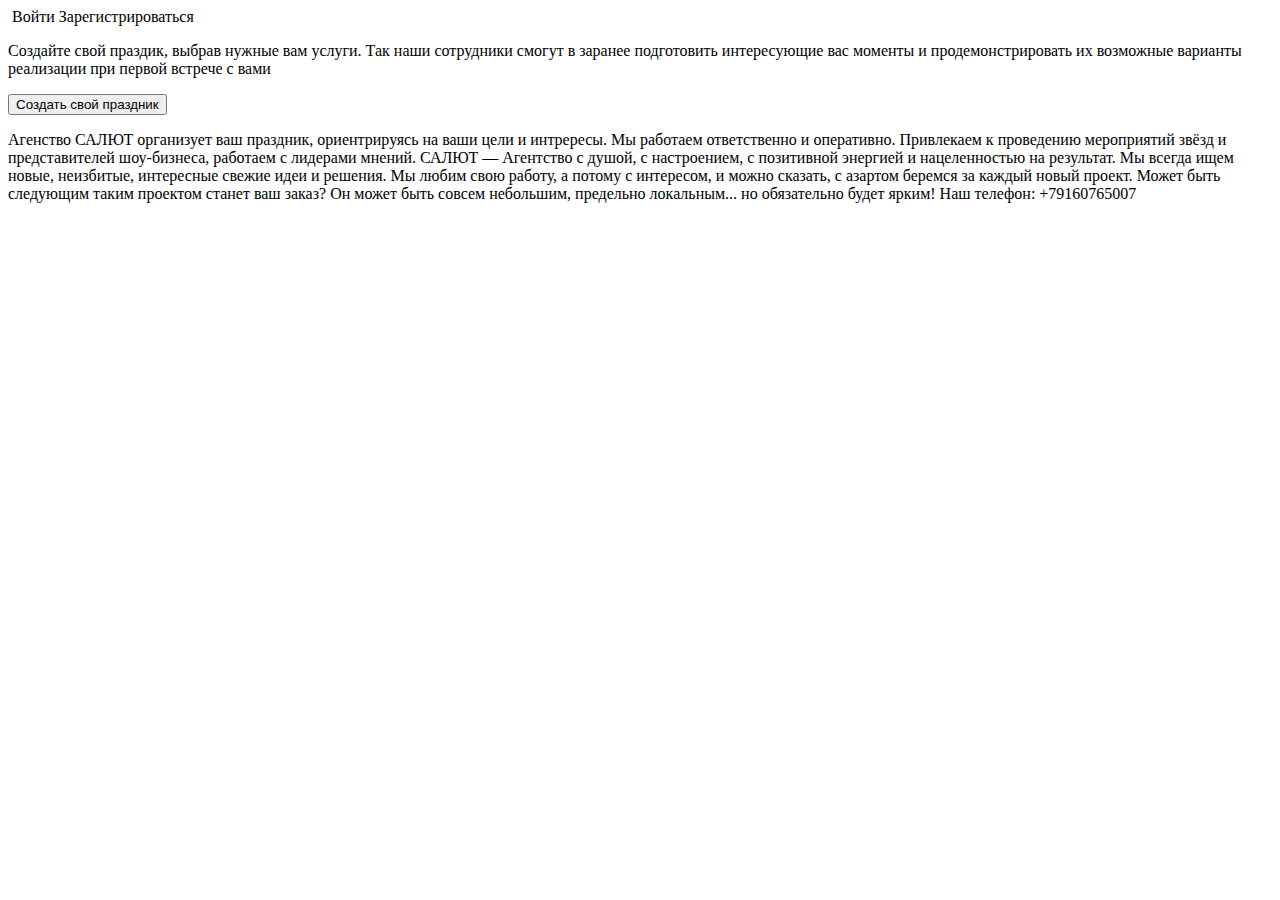
<file: src/main/resources/templates/index.html>
<!DOCTYPE html>
<html lang="en" xmlns:sec="http://www.springframework.org/schema/security" xmlns:th="http://www.w3.org/1999/xhtml" xmlns="http://www.w3.org/1999/html">
<head>
    <meta charset="UTF-8">
    <title>Index</title>
    <link  rel="stylesheet" th:href="@{/css/header.css}" />
    <link  rel="stylesheet" type="text/css" th:href="@{/css/button.css}" />
</head>
<body>
<div class="header">
    <!-- <form th:if="${user != 'anonymous'}" th:action="@{/logout}" method="post">-->
    <!--        <input type="submit" value="logout">-->
    <!--    </form>-->
    <a th:href="@{/}" class="header_logo"> <img th:src="@{/images/irlik.jpg}" alt="" class="header_img"></a>
    <span class="empty_punkt"></span>
   <a  sec:authorize="isAnonymous()" th:href="@{/login}">Войти</a>
    <a  sec:authorize="isAnonymous()" th:href="@{/registration}">Зарегистрироваться</a>


    <a th:if="${user != 'anonymous'}" th:text="${user}"></a>
</div>
<div class="container">

<p>
    Создайте свой праздик, выбрав нужные вам услуги. Так наши сотрудники смогут в заранее подготовить интересующие вас моменты и
    продемонстрировать их возможные варианты реализации при первой встрече с вами
</p>
    <a th:href="@{/zakaz} ">
    <button class="button1" > Создать свой праздник </button>
    </a>
</div>
<div class="container1">
    <p>
        Агенство САЛЮТ организует ваш праздник, ориентрируясь на ваши цели и интрересы.
        Мы работаем ответственно и оперативно. Привлекаем к проведению
        мероприятий звёзд и представителей шоу-бизнеса, работаем с лидерами мнений. САЛЮТ — Агентство с душой, с настроением, с позитивной энергией и нацеленностью
        на результат. Мы всегда ищем новые, неизбитые, интересные свежие идеи и решения. Мы любим свою работу, а потому с интересом, и можно
        сказать, с азартом беремся за каждый новый проект. Может быть следующим таким
        проектом станет ваш заказ? Он может быть совсем небольшим, предельно локальным... но обязательно будет ярким!

        Наш телефон: +79160765007
    </p>

</div>
</body>
</html>
</file>
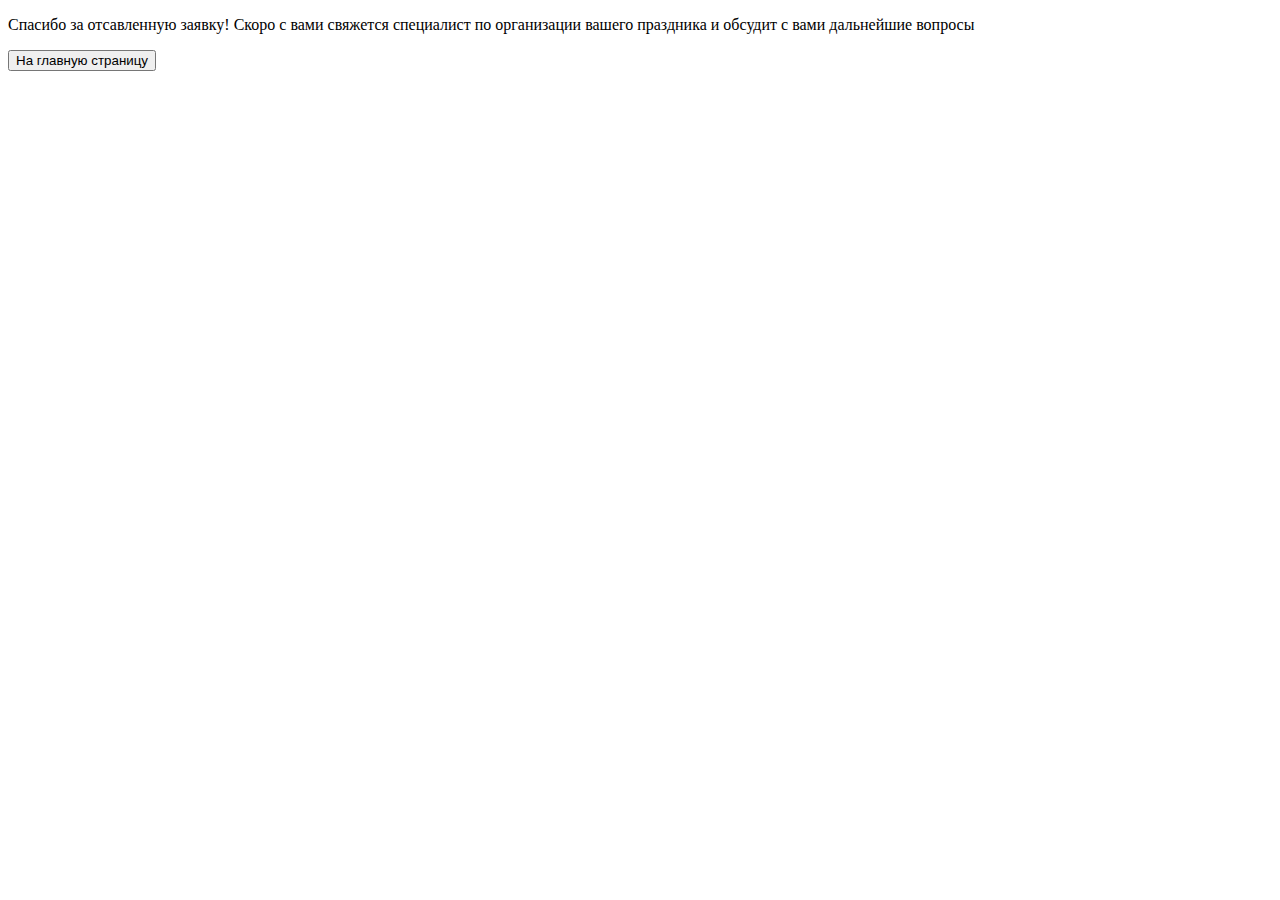
<file: src/main/resources/templates/foruser.html>
<!DOCTYPE html>
<html lang="en" xmlns:th="http://www.w3.org/1999/xhtml">
<head>
    <meta charset="UTF-8">
    <link  rel="stylesheet" type="text/css" th:href="@{/css/button.css}" />
    <link  rel="stylesheet" th:href="@{/css/userstyle.css}" />
    <title>For User</title>
</head>
<body>
<div class="sps">
    <p>
        Спасибо за отсавленную заявку! Скоро с вами свяжется специалист по организации вашего праздника и обсудит с вами дальнейшие вопросы
    </p>
    <a th:href="@{/index} ">
        <button class="button1" > На главную страницу </button>
    </a>
</div>
</body>
</html>
</file>
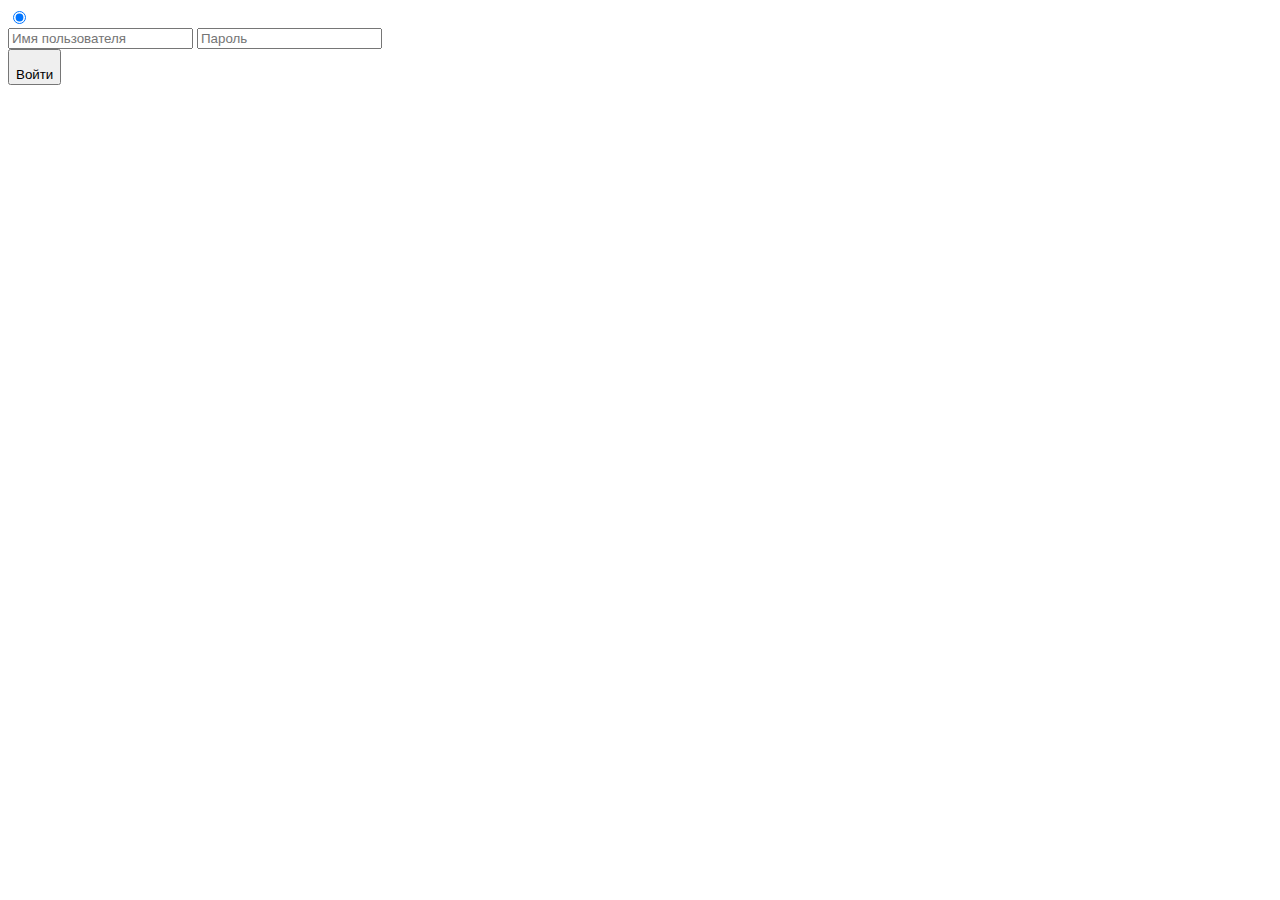
<file: src/main/resources/templates/login.html>
<!DOCTYPE html>
<html lang="en" xmlns:th="http://www.w3.org/1999/xhtml">
<head>
    <link  rel="stylesheet" th:href="@{/css/loginstyle.css}" type="text/css" />
    <meta charset="UTF-8">
    <title>Login</title>
</head>
<body>
<form th:action="@{/login}" method="post">
    <input checked="" id="signin" name="action" type="radio" value="signin">

    <div id="wrapper">
        <input type="text" name="username" placeholder="Имя пользователя" required>
        <input name="password" id="pass" placeholder="Пароль" type="password" required>

    </div>
    <button type="submit">
        <span>
            <br>
      Войти
    </span>
    </button>
</form>


<script type="text/javascript">

</script>

</body>
<!--<body>
<h2>Login Page</h2>
<form th:action="@{/login}" method="post">
    username:<input type="text" name="username">
    password:<input type="text" name="password">
    <input type="submit" value="login">
</form>
</body>
-->
</html>
</file>
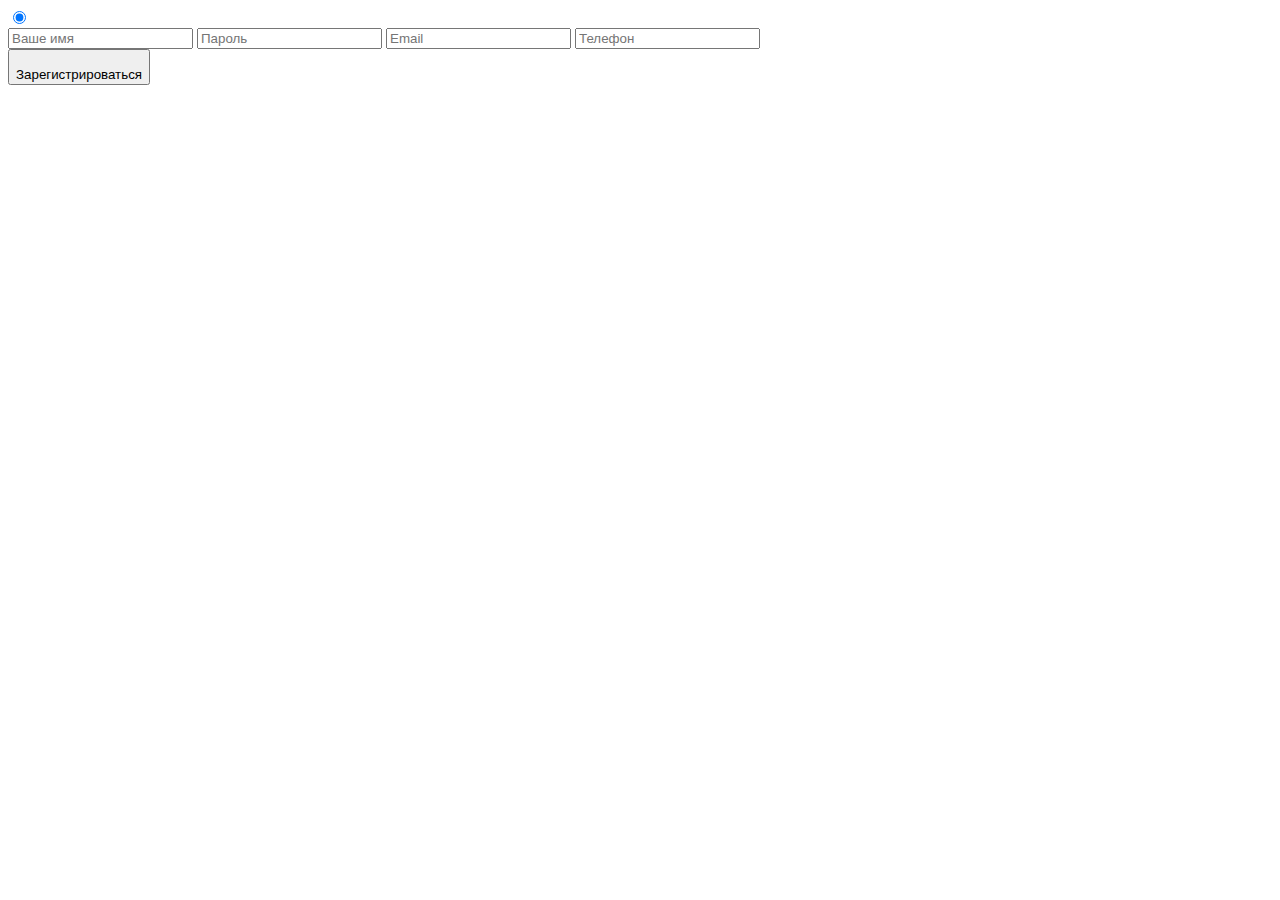
<file: src/main/resources/templates/registration.html>
<!DOCTYPE html>
<html lang="en" xmlns:th="http://www.w3.org/1999/xhtml">
<head>
    <link  rel="stylesheet" th:href="@{/css/regstyle.css}" type="text/css" />
    <meta charset="UTF-8">
    <title>Registration</title>
</head>
<body>
<form th:action="@{/registration}" method="post">
    <input checked="" id="signin" name="action" type="radio" value="signin">



    <div id="wrapper">

        <input type="text" name="username" placeholder="Ваше имя" required>
        <input name="password" id="pass" placeholder="Пароль" type="password" required>
        <input type="text" name="email"  placeholder="Email" required>
        <input type="text" name="phone"  placeholder="Телефон" required>


    </div>
    <button type="submit">
    <span>
        <br>
      Зарегистрироваться
    </span>
    </button>
</form>


<script type="text/javascript">

</script>

</body>
<!--<h2>Registration Page</h2>
<form th:action="@{/registration}" method="post">
    username:<input type="text" name="username">
    password:<input type="text" name="password">
    email:<input type="text" name="email">
    phone:<input type="text" name="phone">
    <input type="submit" value="registration">
</form>
</body>
</html>
-->
</file>
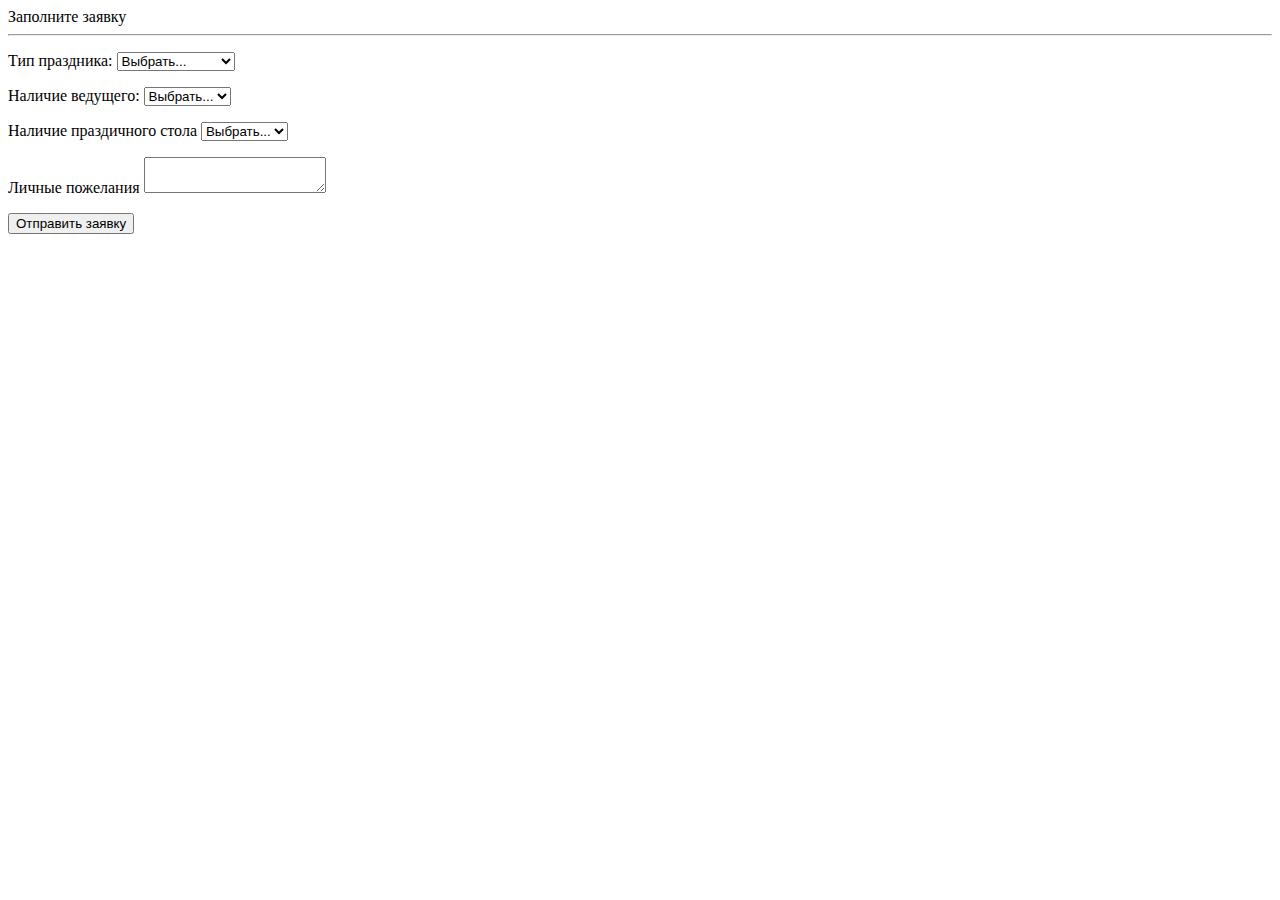
<file: src/main/resources/templates/zakaz.html>
<!DOCTYPE html>
<html lang="en" xmlns:th="http://www.w3.org/1999/xhtml">
<head>
    <meta charset="UTF-8">
    <title>Оставить заявку</title>

    <link media="all" rel="stylesheet" th:href="@{/css/zakazstyle.css}" type="text/css">

</head>
<body>
<header>
    <div class="header_menu">

        <span class="empty_punkt"></span>
    </div>
</header>

<div class="order">
    <div class="orderbox">
        <span class="zagolovok">Заполните заявку</span>
        <hr>
        <form th:action="@{/order}" method="post">
            <p><label for="prad" name="prad">Тип праздника:</label>
                <select id="prad" name="prad" class="inbox1" required>
                    <option value="" disabled selected hidden>Выбрать...</option>
                    <option>День рождения</option>
                    <option>Корпоратив</option>
                    <option>Выпускной</option>
                    <option>Свадьба</option>
                    <option>Новый год</option>
                </select>
            <p><label for="ved" name="ved">Наличие ведущего:</label>
                <select id="ved" name="ved" class="inbox1" required>
                    <option value="" disabled selected hidden>Выбрать...</option>
                    <option>Да</option>
                    <option>Нет</option>
                </select>
            <p><label for="noti">Наличие праздичного стола</label>
                <select id="noti" name="notification" class="inbox1" required>
                    <option value="" disabled selected hidden>Выбрать...</option>
                    <option>Да</option>
                    <option>Нет</option>
                </select>
            <p><label for="request">Личные пожелания</label>
                <textarea type='text' name="request" id="request" class="inbox2 request" required></textarea>


            <p><input type='submit' value="Отправить заявку" class="butt2">
        </form>
    </div>
</div>
</body>
</html>
</file>
